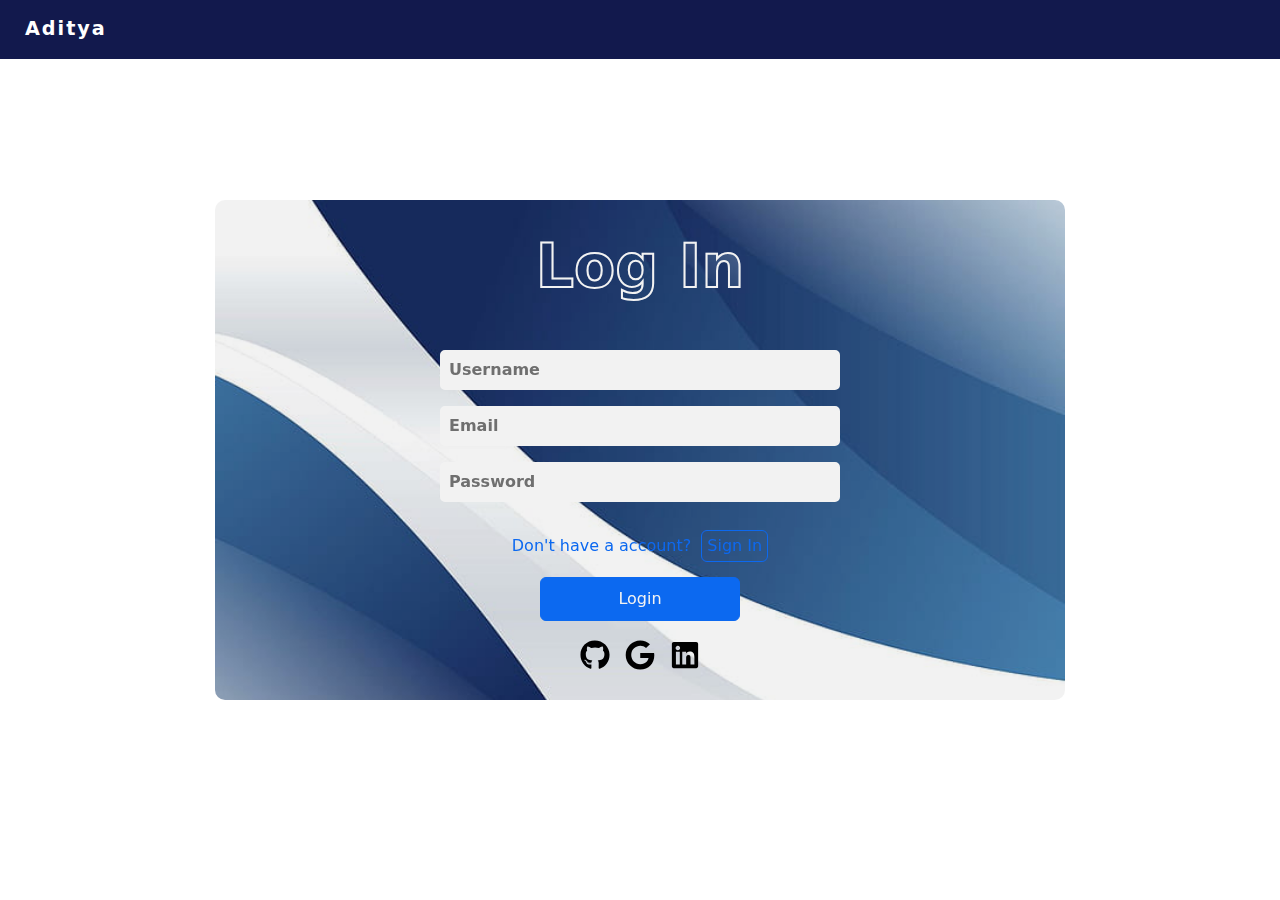
<file: loginPageDesign/index.html>
<!DOCTYPE html>
<html>
<head>
	<meta charset="utf-8">
	<meta name="viewport" content="width=device-width, initial-scale=1">
	<title>Test Project</title>
</head>
<link href="https://cdn.jsdelivr.net/npm/bootstrap@5.3.3/dist/css/bootstrap.min.css" rel="stylesheet" integrity="sha384-QWTKZyjpPEjISv5WaRU9OFeRpok6YctnYmDr5pNlyT2bRjXh0JMhjY6hW+ALEwIH" crossorigin="anonymous">
<style type="text/css">
	*{
	padding: 0;
	margin: 0;
	}

	body{
		margin: 0;
		padding: 0;
	}
	
	.container{
		background: white;
	}
	
	.center_card{
	  position: absolute;
	  top: 50%;
	  left: 50%;
	  transform: translate(-50%, -50%);
	  border-radius: 10px;
	  width: 850px;
	  text-align: center;
	  height: 500px;
	  background: url("bg.jpg");
	  background-repeat: no-repeat;
	  background-size: cover;
	  padding: 30px;
	  filter: brightness(95%);
	}
	
	
	.center_card h1{
		font-size: 60px;
		font-weight: bold;
		color: white;
		background-image: url("bg.jpg");
	    background-repeat: repeat;
	    -webkit-background-clip: text;
	    -webkit-text-fill-color: transparent;
	    -webkit-text-stroke-width: 2px;
		-webkit-text-stroke-color: white;
	}
	
	.center_card input{
		padding: 6px 7px 6px 7px;
		width: 400px;
		border-radius: 5px;
		border: 2px solid white;
		font-weight: 600;
	}
	
	.center_card a{
		text-decoration: none;
		padding-top: 20px;
	}
	
	nav header{
		color: white;
		letter-spacing: 2px;
		font-weight: bold;
		font-size: larger;
		padding-left: 10px;
	}
	
	#button_login{
		margin: 15px 0px 0px 0px;
		width: 200px;
		padding: 9px 14px 9px 14px;
	}
	
	.Other_content button{
		padding: 3px 5px 3px 5px;
		margin-left: 5px;
	}
	
	.icons_div{
		margin-top: 19px;
	}
	
	.icons_div svg{
		height: 30px;
		width: 30px;
	}
	
	.icons_div svg:nth-child(1){
		margin-right: 5px;
	}
	
	.icons_div svg:nth-child(2){
		margin-left: 5px;
		margin-right: 5px;
	}
	
	
	.icons_div svg:nth-child(3){
		margin-left: 5px;
	}

</style>
<body>
	<nav class="navbar navbar-light" style="background-color: #12194d; padding: 15px;">
		<header>Aditya</header>
	</nav>
	<div class="container">
		<div class="center_card">
			<h1 class="display-1">Log In</h1>
			<input type="text" name="Username" placeholder="Username" style="margin: 40px 0px 8px 0px;"><br>
			<input type="email" name="Email" placeholder="Email" style="margin: 8px 0px 8px 0px;"><br>
			<input type="password" name="Password" placeholder="Password" style="margin: 8px 0px 8px 0px;"><br>
			<div class="Other_content" style="margin-top: 20px;">
			<a href="#">Don't have a account?</a>
			<button type="button" class="btn btn-outline-primary">Sign In</button>
			</div>
			<button type="button" class="btn btn-primary" id="button_login">Login</button>
			<div class="icons_div">
				<svg xmlns="http://www.w3.org/2000/svg" viewBox="0 0 496 512"><!--!Font Awesome Free 6.5.1 by @fontawesome - https://fontawesome.com License - https://fontawesome.com/license/free Copyright 2024 Fonticons, Inc.--><path d="M165.9 397.4c0 2-2.3 3.6-5.2 3.6-3.3 .3-5.6-1.3-5.6-3.6 0-2 2.3-3.6 5.2-3.6 3-.3 5.6 1.3 5.6 3.6zm-31.1-4.5c-.7 2 1.3 4.3 4.3 4.9 2.6 1 5.6 0 6.2-2s-1.3-4.3-4.3-5.2c-2.6-.7-5.5 .3-6.2 2.3zm44.2-1.7c-2.9 .7-4.9 2.6-4.6 4.9 .3 2 2.9 3.3 5.9 2.6 2.9-.7 4.9-2.6 4.6-4.6-.3-1.9-3-3.2-5.9-2.9zM244.8 8C106.1 8 0 113.3 0 252c0 110.9 69.8 205.8 169.5 239.2 12.8 2.3 17.3-5.6 17.3-12.1 0-6.2-.3-40.4-.3-61.4 0 0-70 15-84.7-29.8 0 0-11.4-29.1-27.8-36.6 0 0-22.9-15.7 1.6-15.4 0 0 24.9 2 38.6 25.8 21.9 38.6 58.6 27.5 72.9 20.9 2.3-16 8.8-27.1 16-33.7-55.9-6.2-112.3-14.3-112.3-110.5 0-27.5 7.6-41.3 23.6-58.9-2.6-6.5-11.1-33.3 2.6-67.9 20.9-6.5 69 27 69 27 20-5.6 41.5-8.5 62.8-8.5s42.8 2.9 62.8 8.5c0 0 48.1-33.6 69-27 13.7 34.7 5.2 61.4 2.6 67.9 16 17.7 25.8 31.5 25.8 58.9 0 96.5-58.9 104.2-114.8 110.5 9.2 7.9 17 22.9 17 46.4 0 33.7-.3 75.4-.3 83.6 0 6.5 4.6 14.4 17.3 12.1C428.2 457.8 496 362.9 496 252 496 113.3 383.5 8 244.8 8zM97.2 352.9c-1.3 1-1 3.3 .7 5.2 1.6 1.6 3.9 2.3 5.2 1 1.3-1 1-3.3-.7-5.2-1.6-1.6-3.9-2.3-5.2-1zm-10.8-8.1c-.7 1.3 .3 2.9 2.3 3.9 1.6 1 3.6 .7 4.3-.7 .7-1.3-.3-2.9-2.3-3.9-2-.6-3.6-.3-4.3 .7zm32.4 35.6c-1.6 1.3-1 4.3 1.3 6.2 2.3 2.3 5.2 2.6 6.5 1 1.3-1.3 .7-4.3-1.3-6.2-2.2-2.3-5.2-2.6-6.5-1zm-11.4-14.7c-1.6 1-1.6 3.6 0 5.9 1.6 2.3 4.3 3.3 5.6 2.3 1.6-1.3 1.6-3.9 0-6.2-1.4-2.3-4-3.3-5.6-2z"/></svg>
				<svg xmlns="http://www.w3.org/2000/svg" viewBox="0 0 488 512"><!--!Font Awesome Free 6.5.1 by @fontawesome - https://fontawesome.com License - https://fontawesome.com/license/free Copyright 2024 Fonticons, Inc.--><path d="M488 261.8C488 403.3 391.1 504 248 504 110.8 504 0 393.2 0 256S110.8 8 248 8c66.8 0 123 24.5 166.3 64.9l-67.5 64.9C258.5 52.6 94.3 116.6 94.3 256c0 86.5 69.1 156.6 153.7 156.6 98.2 0 135-70.4 140.8-106.9H248v-85.3h236.1c2.3 12.7 3.9 24.9 3.9 41.4z"/></svg>
				<svg xmlns="http://www.w3.org/2000/svg" viewBox="0 0 448 512"><!--!Font Awesome Free 6.5.1 by @fontawesome - https://fontawesome.com License - https://fontawesome.com/license/free Copyright 2024 Fonticons, Inc.--><path d="M416 32H31.9C14.3 32 0 46.5 0 64.3v383.4C0 465.5 14.3 480 31.9 480H416c17.6 0 32-14.5 32-32.3V64.3c0-17.8-14.4-32.3-32-32.3zM135.4 416H69V202.2h66.5V416zm-33.2-243c-21.3 0-38.5-17.3-38.5-38.5S80.9 96 102.2 96c21.2 0 38.5 17.3 38.5 38.5 0 21.3-17.2 38.5-38.5 38.5zm282.1 243h-66.4V312c0-24.8-.5-56.7-34.5-56.7-34.6 0-39.9 27-39.9 54.9V416h-66.4V202.2h63.7v29.2h.9c8.9-16.8 30.6-34.5 62.9-34.5 67.2 0 79.7 44.3 79.7 101.9V416z"/></svg>
			</div>
		</div>
	</div>
</body>
</html>
</file>
